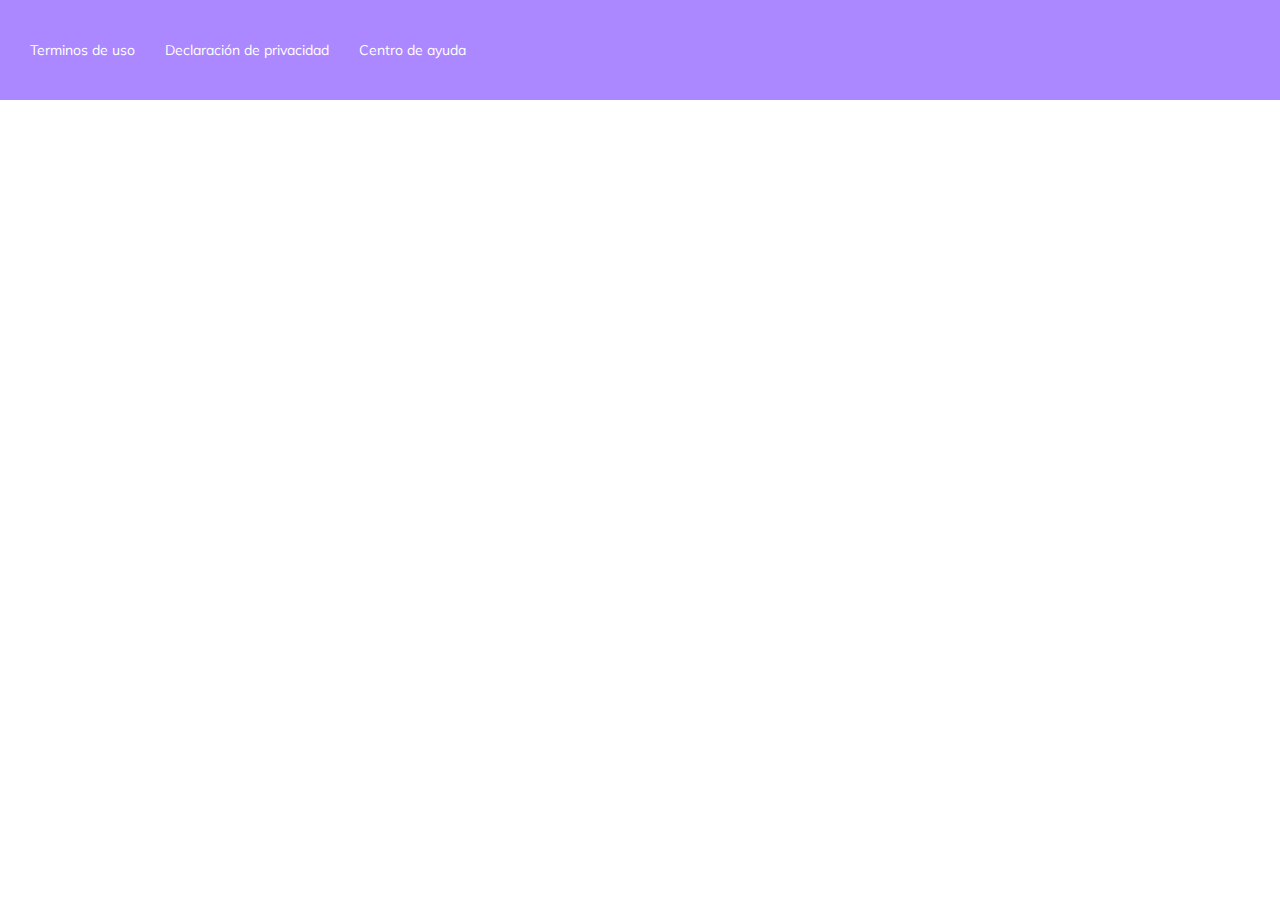
<file: footer/footer.html>
<!DOCTYPE html>
<html lang="es">
<head>
    <meta charset="UTF-8">
    <meta name="viewport" content="width=device-width, initial-scale=1.0">
    <title>Footer</title>
    <link href="https://fonts.googleapis.com/css2?family=Mulish:ital,wght@0,200;0,300;0,400;0,500;0,600;0,700;0,800;0,900;1,200;1,300;1,400;1,500;1,600;1,700;1,800;1,900&display=swap" rel="stylesheet">
    <link rel="stylesheet" href="styles.css">
</head>
<body>
    <footer class="footer">
        <a href="/">Terminos de uso</a>
        <a href="/">Declaración de privacidad</a>
        <a href="/">Centro de ayuda</a>
    </footer>
</body>
</html>
</file>
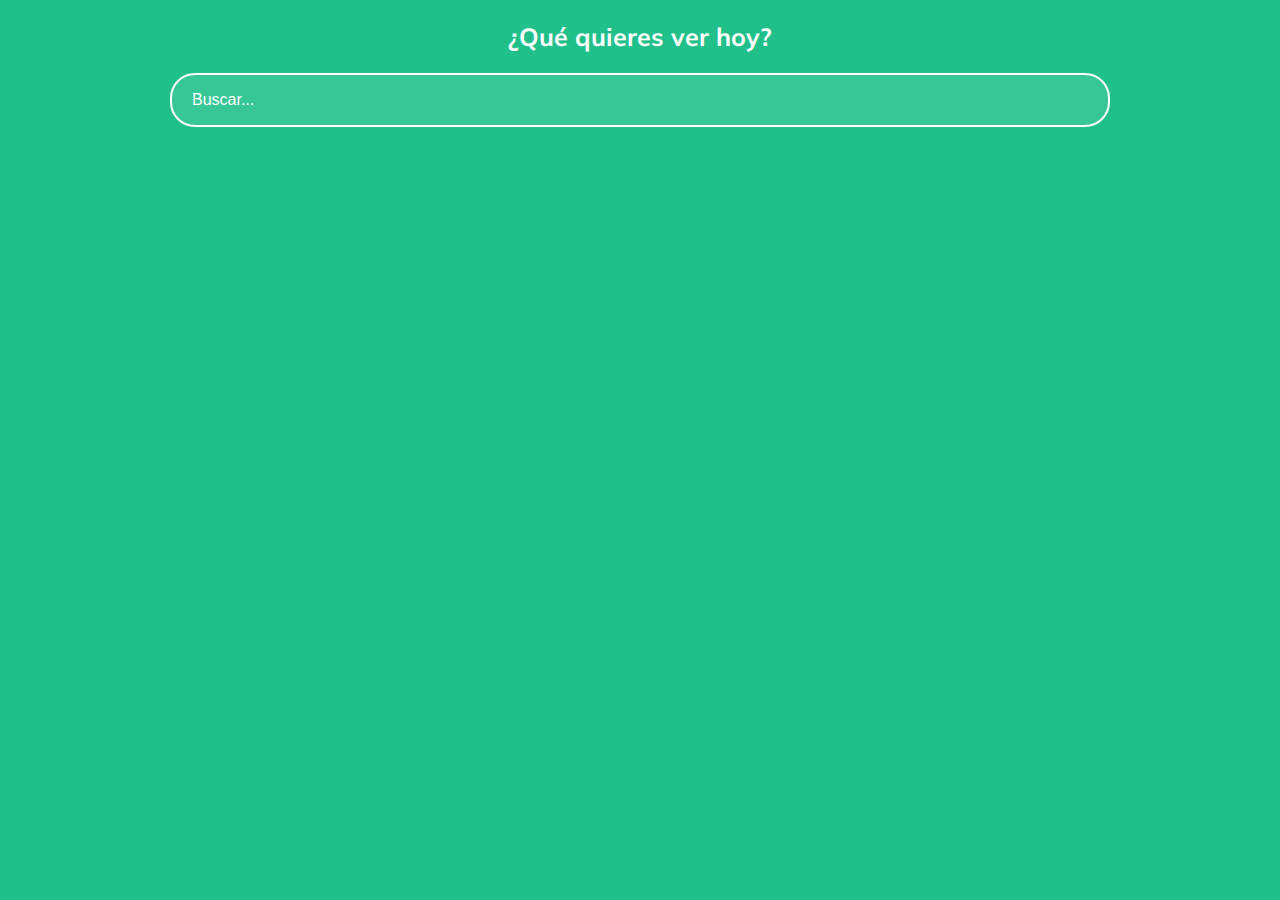
<file: main/main.html>
<!DOCTYPE html>
<html lang="es">
<head>
    <meta charset="UTF-8">
    <meta name="viewport" content="width=device-width, initial-scale=1.0">
    <title>Main element</title>
    <link href="https://fonts.googleapis.com/css2?family=Mulish:ital,wght@0,200;0,300;0,400;0,500;0,600;0,700;0,800;0,900;1,200;1,300;1,400;1,500;1,600;1,700;1,800;1,900&display=swap" rel="stylesheet">
    <link rel="stylesheet" href="styles.css">
</head>
<body>
    <main>
        <section class="main">
            <h2 class="main__title">¿Qué quieres ver hoy?</h2>
            <input class="input" type="text" placeholder="Buscar...">
        </section>
    </main>
</body>
</html>
</file>
<file: footer/styles.css>
body {
    margin: 0;
    font-family: 'Mulish', sans-serif;
}

.footer {
    display: flex;
    align-items: center;
    height: 100px;
    width: 100%;
    background-color: #AB88FF;
}
.footer a {
    color: white;
    cursor: pointer;
    font-size: 14px;
    padding-left: 30px;
    text-decoration: none;
}
.footer a:hover {
    text-decoration: underline;
}
</file>
<file: main/styles.css>
body {
    margin: 0;
    font-family: 'Mulish', sans-serif;
    background-color: #21C08B;
}

.main {
    height: 300px;
    text-align: center;
}
.main__title {
    color: white;
    font-size: 25px;
}
.input {
    background-color: rgba(255, 255, 255, 0.1);
    border: 2px solid white;
    border-radius: 25px;
    color: white;
    font-family: 'Muli', sans-serif;
    font-size: 16px;
    height: 50px;
    padding: 0 20px;
    width: 70%;
    outline: none;
}
.input::placeholder {
    color: white;
}
</file>
